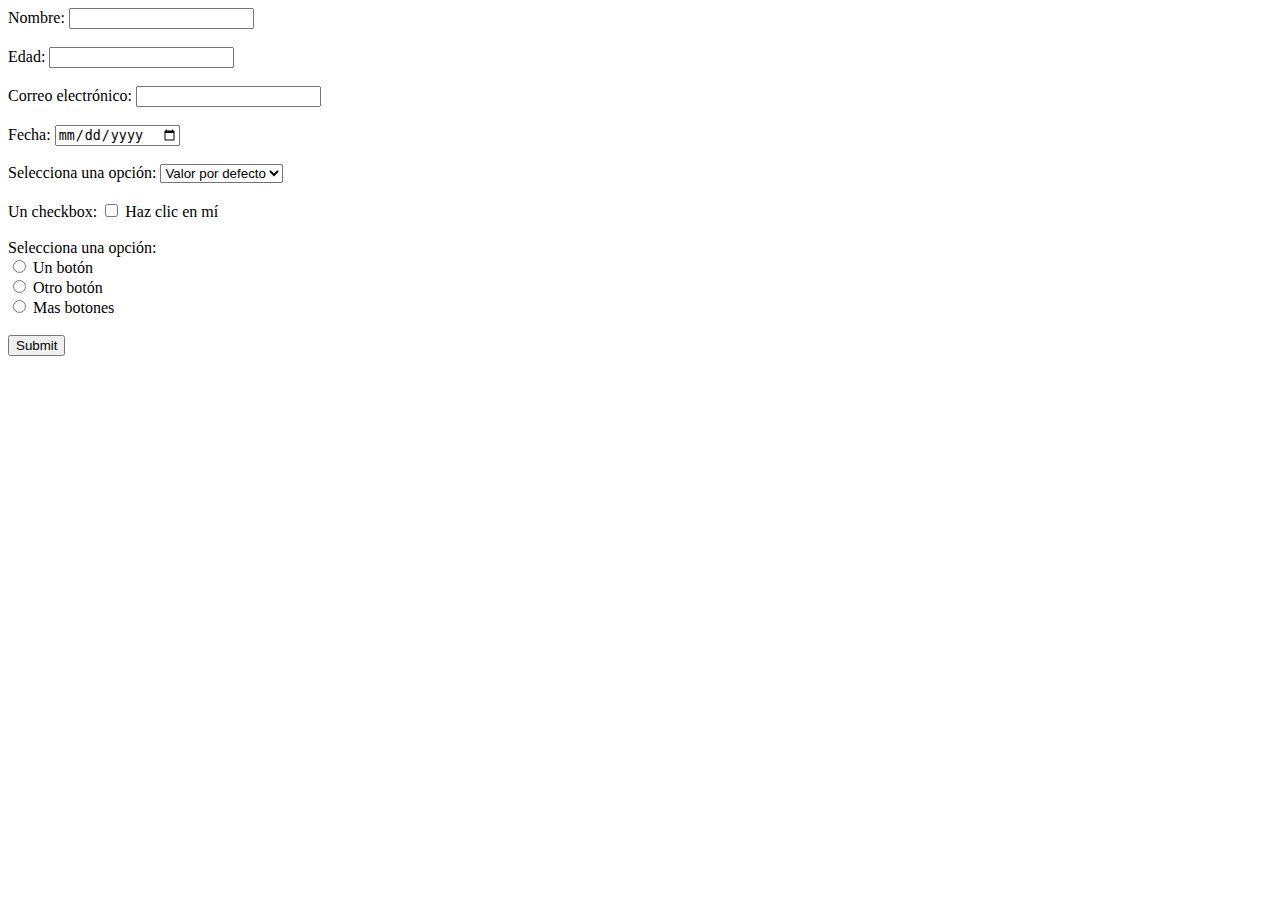
<file: temporizador/formulario.html>
<!DOCTYPE html>
<html lang="en">
<head>
    <meta charset="UTF-8">
    <meta http-equiv="X-UA-Compatible" content="IE=edge">
    <meta name="viewport" content="width=device-width, initial-scale=1.0">
    <title>Document</title>
</head>
<body>
    <form action="" onsubmit="return validarFormulario ()">
        <label for="nombre">
            <span>Nombre:</span>
        </label>
        <input id="nombre" name="nombre" type="text">
    
        <br><br>
    
        <label for="edad">
            <span>Edad:</span>
        </label>
        <input id="edad" name="edad" type="text">
    
        <br><br>
    
        <label for="correo">
            <span>Correo electrónico:</span>
        </label>
        <input id="correo" name="correo" type="text">
    
        <br><br>
    
        <label for="fecha">
            <span>Fecha:</span>
        </label>
        <input id="fecha" name="fecha" type="date">
    
        <br><br>
    
        <label for="selector">
            <span>Selecciona una opción:</span>
        </label>
        <select id="selector" name="selector">
            <option value="">Valor por defecto</option>
            <option value="1">Un oso</option>
            <option value="2">Dos lobos</option>
            <option value="3">Tres dragones</option>
        </select>
    
        <br><br>
    
        <label for="checkBox">
            <span>Un checkbox:</span>
        </label>
        <input id="checkBox" name="checkbox" type="checkbox"> Haz clic en mí
    
        <br><br>
    
        <label for="radioButton">
            <span>Selecciona una opción:</span>
        </label><br>
        <input type="radio" id="radioButton" name="radioButton"> Un botón<br>
        <input type="radio" id="radioButton" name="radioButton"> Otro botón<br>
        <input type="radio" id="radioButton" name="radioButton"> Mas botones
    
        <br><br>
    
        <input type="submit" value="Submit">
    </form>
    
</body>
<script src= "formulario.js"></script>
</html>
</file>
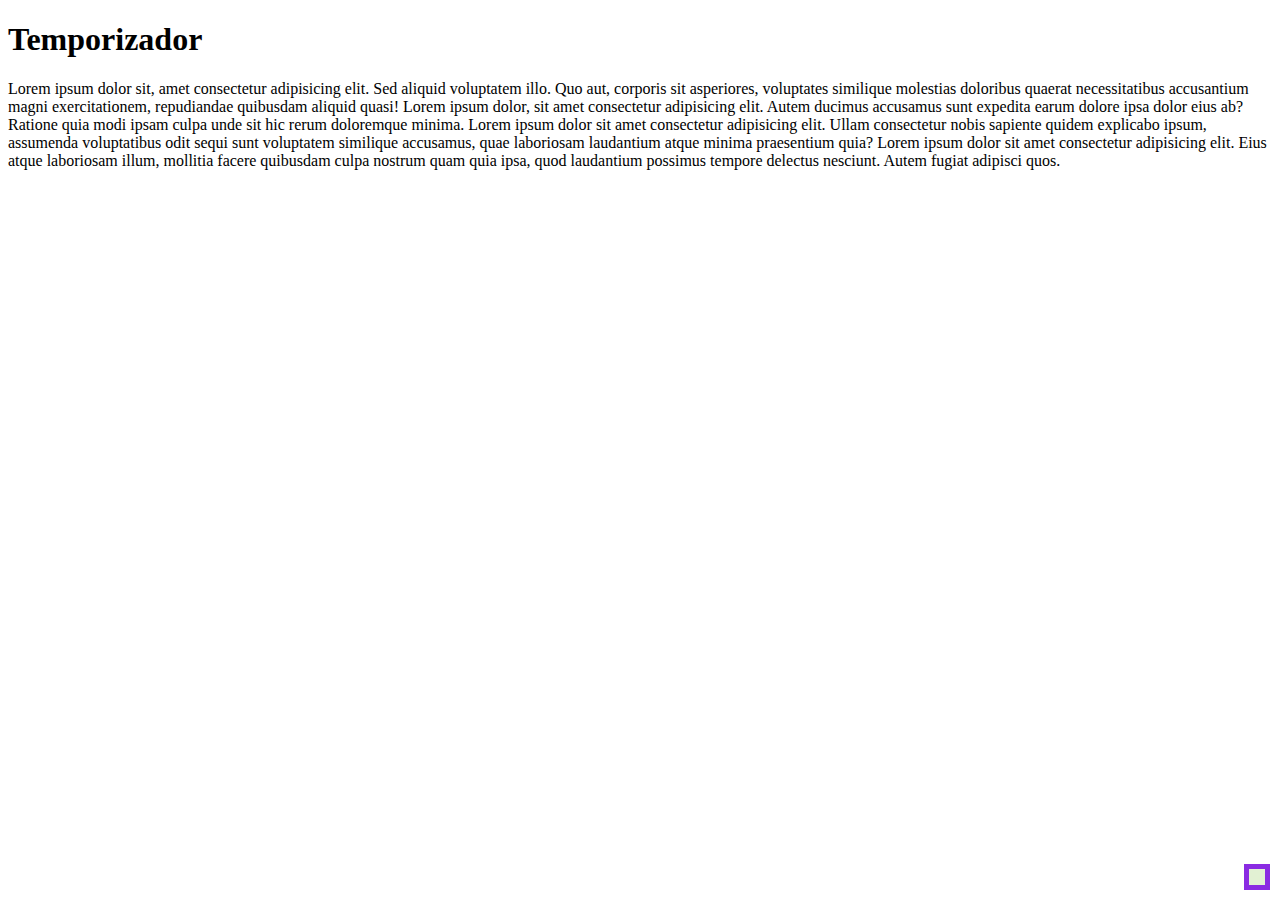
<file: temporizador/reloj.html>
<!DOCTYPE html>
<html lang="en">
<head>
    <meta charset="UTF-8">
    <meta http-equiv="X-UA-Compatible" content="IE=edge">
    <meta name="viewport" content="width=device-width, initial-scale=1.0">
    <title>Temporizador</title>
    <link rel="stylesheet" href="estilo.css"
</head>
<body>
    <h1>Temporizador</h1>
    Lorem ipsum dolor sit, amet consectetur adipisicing elit. Sed aliquid voluptatem illo. Quo aut, corporis sit asperiores, voluptates similique molestias doloribus quaerat necessitatibus accusantium magni exercitationem, repudiandae quibusdam aliquid quasi!
    Lorem ipsum dolor, sit amet consectetur adipisicing elit. Autem ducimus accusamus sunt expedita earum dolore ipsa dolor eius ab? Ratione quia modi ipsam culpa unde sit hic rerum doloremque minima.
    Lorem ipsum dolor sit amet consectetur adipisicing elit. Ullam consectetur nobis sapiente quidem explicabo ipsum, assumenda voluptatibus odit sequi sunt voluptatem similique accusamus, quae laboriosam laudantium atque minima praesentium quia? Lorem ipsum dolor sit amet consectetur adipisicing elit. Eius atque laboriosam illum, mollitia facere quibusdam culpa nostrum quam quia ipsa, quod laudantium possimus tempore delectus nesciunt. Autem fugiat adipisci quos.
    <div id="reloj">
        
    </div>
</body>
<script src= "reloj.js"></script>
</html>
</file>
<file: temporizador/estilo.css>
#reloj {
font-size: 5rem;
font-family:'Franklin Gothic Medium', 'Arial Narrow', Arial, sans-serif;
border-radius: 5 px;
border: 5px solid;
color:blueviolet;
background-color: rgba(191, 224, 159, 0.459);
text-align: center;
position: fixed;
bottom:10px;
right: 10px;
padding: 0.5rem;
}
</file>
